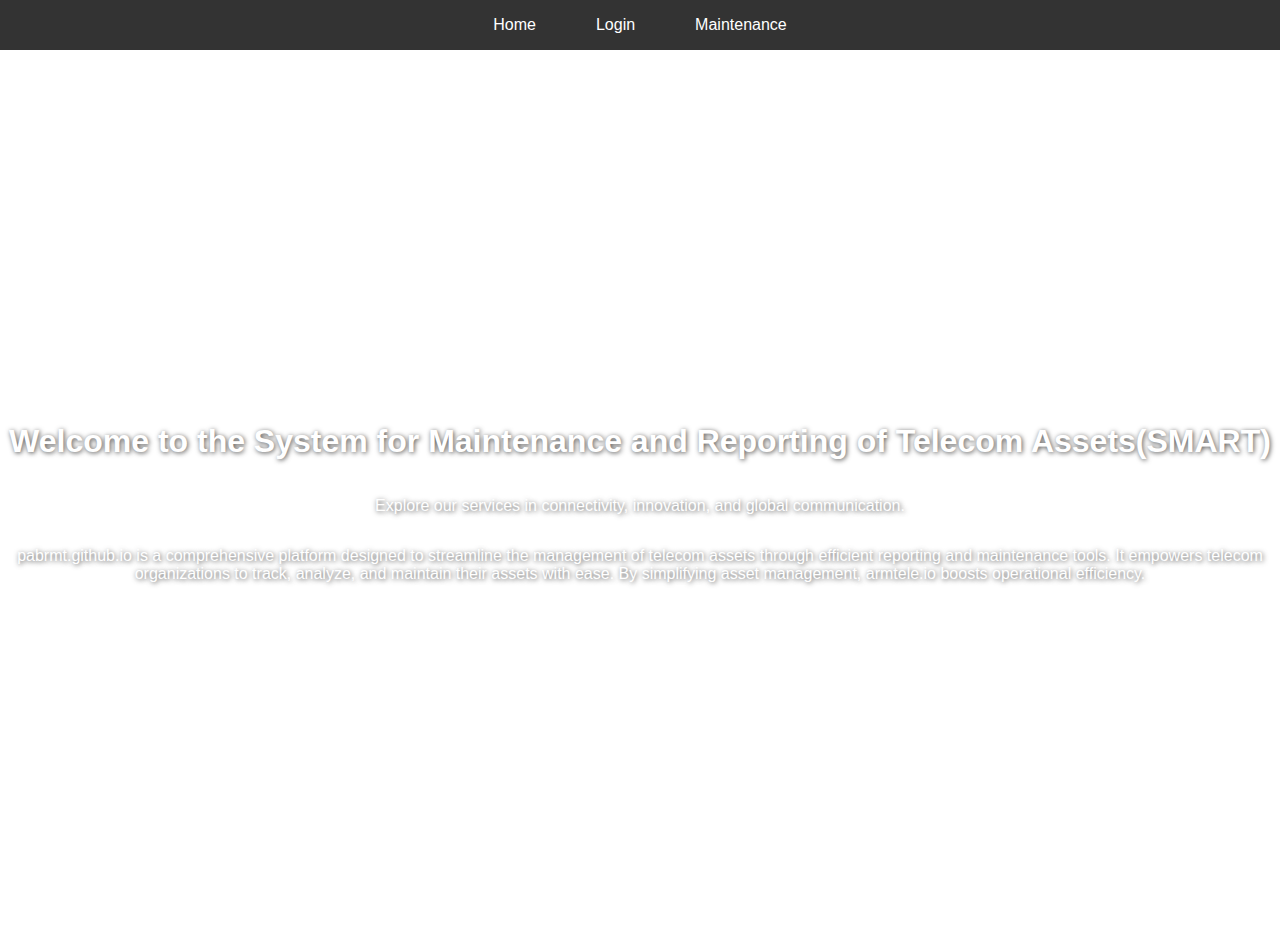
<file: index.html>
<!DOCTYPE html>
<html lang="en">
<head>
  <meta charset="UTF-8">
  <meta name="viewport" content="width=device-width, initial-scale=1.0">
  <title>System for Maintenance and Reporting of Telecom Assets(SMART)</title>
  <link rel="stylesheet" href="style.css">
</head>
<body>
  <header>
    <nav>
      <ul class="navbar">
        <li><a href="index.html">Home</a></li>
        <li><a href="login.html">Login</a></li>
        <li class="dropdown">
          <a href="#" class="dropbtn">Maintenance</a>
          <div class="dropdown-content">
            <a href="Cable Joint Locations.html">Cable Joint Locations</a>
            <a href="page2.html">Page 2</a>
          </div>
        </li>
      </ul>
    </nav>
  </header>
  <main class="landing-page">
    <h1>Welcome to the System for Maintenance and Reporting of Telecom Assets(SMART) </h1>
    <p>Explore our services in connectivity, innovation, and global communication.</p>
    <p>pabrmt.github.io is a comprehensive platform designed to streamline the management of telecom assets through efficient reporting and maintenance tools. It empowers telecom organizations to track, analyze, and maintain their assets with ease. By simplifying asset management, armtele.io boosts operational efficiency.</p>
  </main>
</body>
</html>
</file>
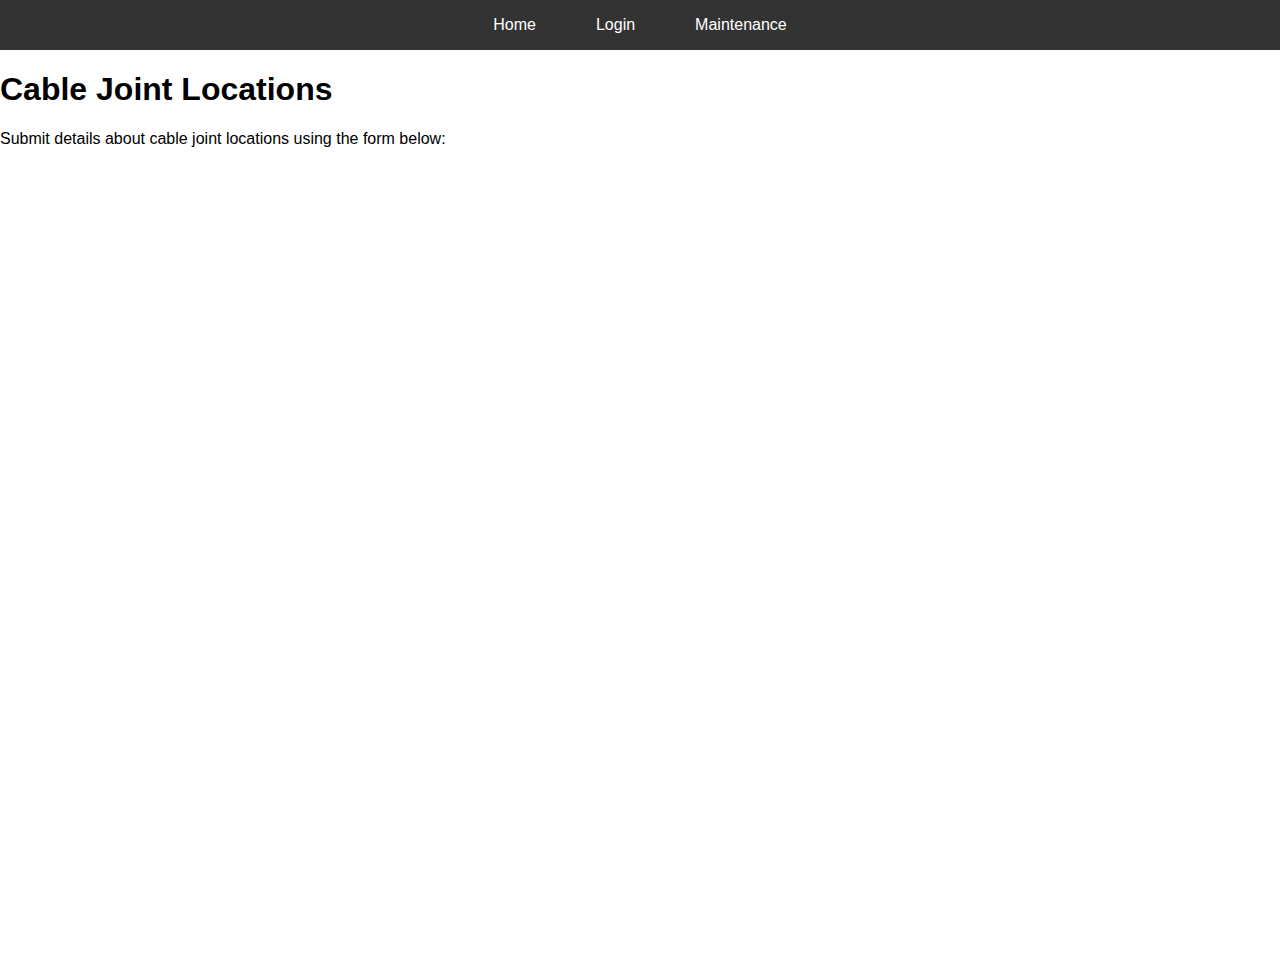
<file: Cable Joint Locations.html>
<!DOCTYPE html>
<html lang="en">
<head>
  <meta charset="UTF-8">
  <meta name="viewport" content="width=device-width, initial-scale=1.0">
  <title>Cable Joint Locations</title>
  <link rel="stylesheet" href="style.css">
</head>
<body>
  <header>
    <nav>
      <ul class="navbar">
        <li><a href="index.html">Home</a></li>
        <li><a href="login.html">Login</a></li>
        <li class="dropdown">
          <a href="#" class="dropbtn">Maintenance</a>
          <div class="dropdown-content">
            <a href="Cable Joint Locations.html">Cable Joint Locations</a>
            <a href="page2.html">Page 2</a>
          </div>
        </li>
      </ul>
    </nav>
  </header>
  <main>
    <h1>Cable Joint Locations</h1>
    <p>Submit details about cable joint locations using the form below:</p>
    <!-- Google Form Embed -->
    <iframe src="https://forms.gle/2EsMv7P3nVgxZBrH7" width="640" height="800" frameborder="0" marginheight="0" marginwidth="0">Loading…</iframe>
  </main>
</body>
</html>
</file>
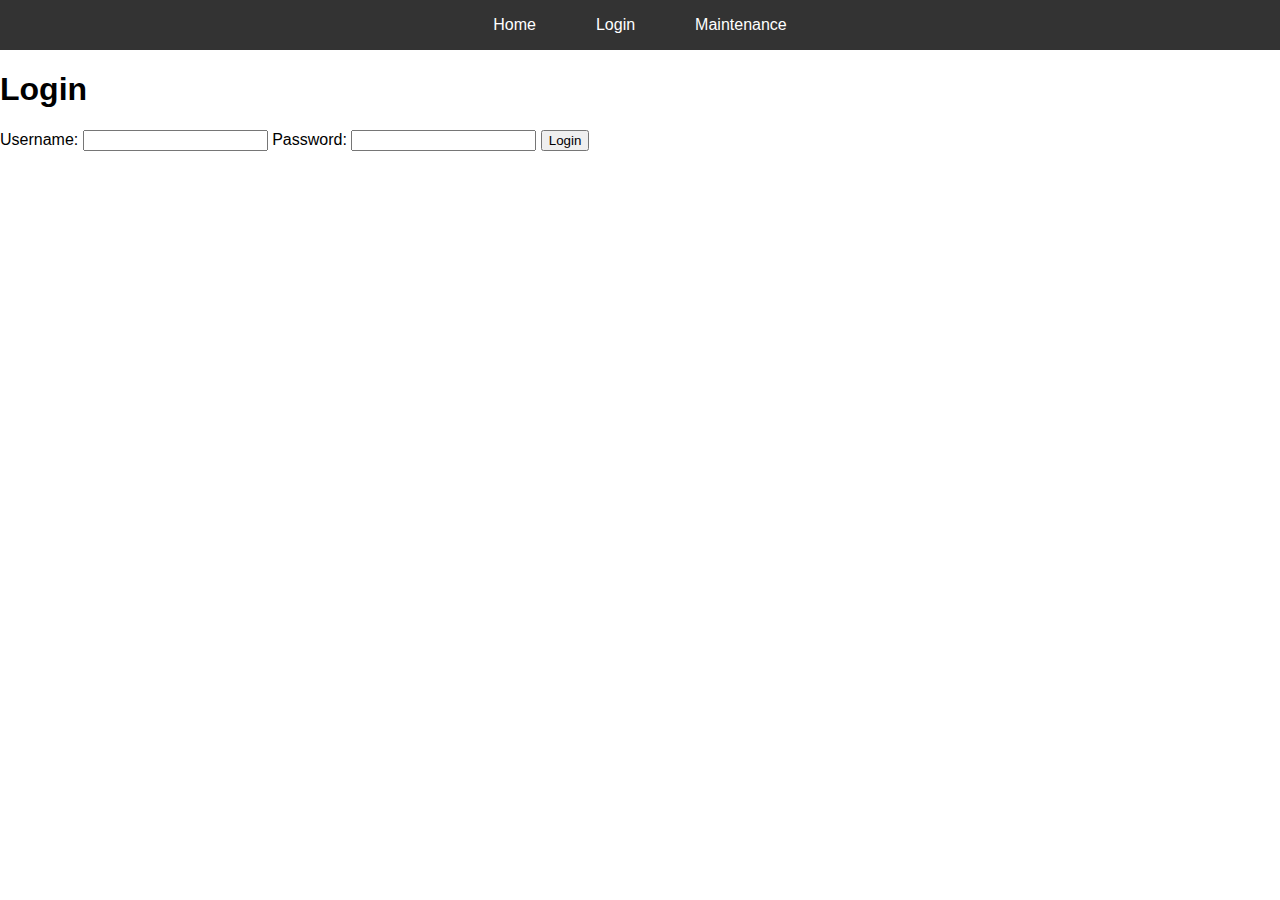
<file: login.html>
<!DOCTYPE html>
<html lang="en">
<head>
  <meta charset="UTF-8">
  <meta name="viewport" content="width=device-width, initial-scale=1.0">
  <title>Login</title>
  <link rel="stylesheet" href="style.css">
</head>
<body>
  <header>
    <nav>
      <ul class="navbar">
        <li><a href="index.html">Home</a></li>
        <li><a href="login.html">Login</a></li>
        <li class="dropdown">
          <a href="#" class="dropbtn">Maintenance</a>
          <div class="dropdown-content">
            <a href="Cable Joint Locations.html">Cable Joint Locations</a>
            <a href="page2.html">Page 2</a>
          </div>
        </li>
      </ul>
    </nav>
  </header>
  <main>
    <h1>Login</h1>
    <form id="loginForm">
      <label for="username">Username:</label>
      <input type="text" id="username" name="username" required>
      <label for="password">Password:</label>
      <input type="password" id="password" name="password" required>
      <button type="submit">Login</button>
    </form>
  </main>
  <script src="script.js"></script>
</body>
</html>
</file>
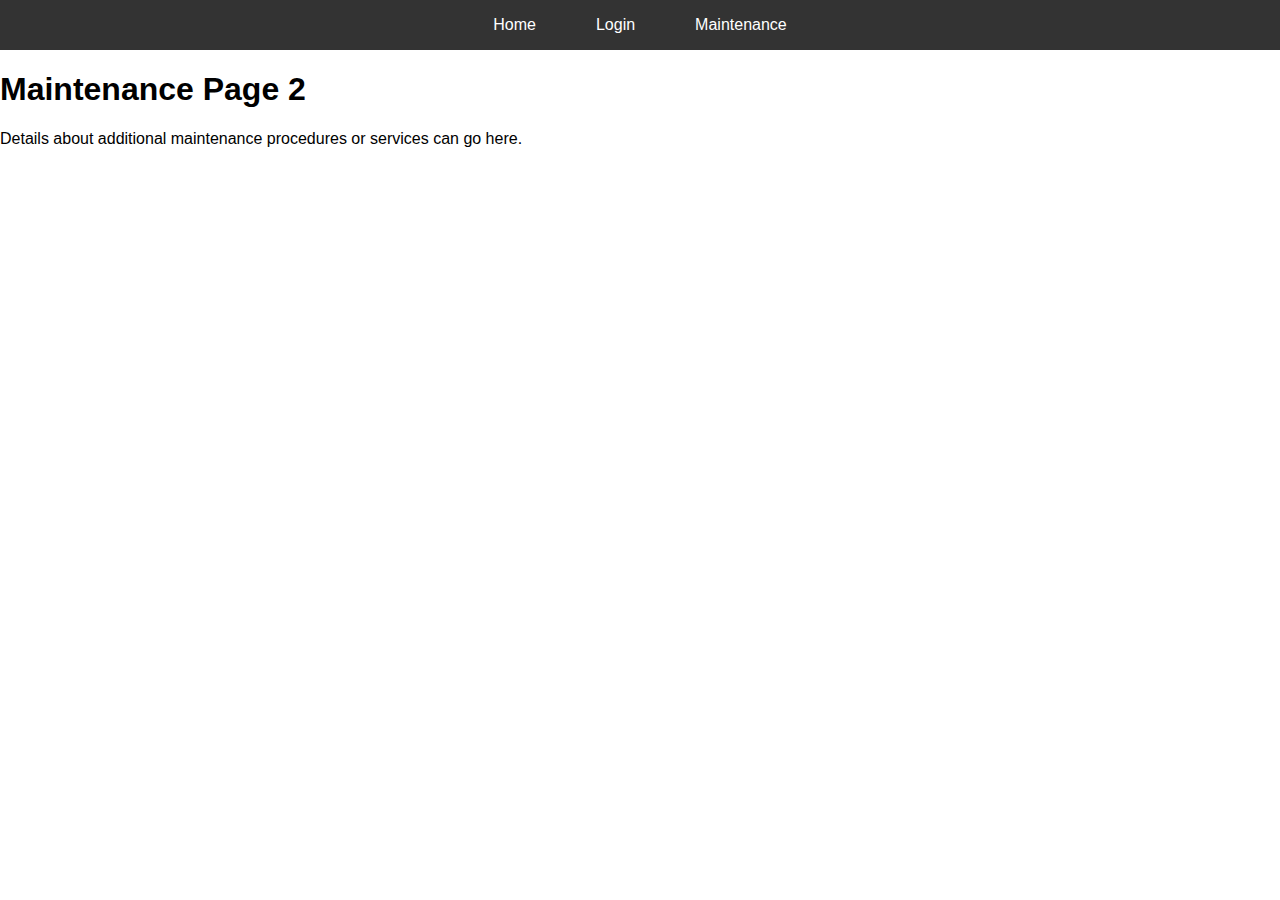
<file: page2.html>
<!DOCTYPE html>
<html lang="en">
<head>
  <meta charset="UTF-8">
  <meta name="viewport" content="width=device-width, initial-scale=1.0">
  <title>Maintenance Page 2</title>
  <link rel="stylesheet" href="style.css">
</head>
<body>
  <header>
    <nav>
      <ul class="navbar">
        <li><a href="index.html">Home</a></li>
        <li><a href="login.html">Login</a></li>
        <li class="dropdown">
          <a href="#" class="dropbtn">Maintenance</a>
          <div class="dropdown-content">
            <a href="Cable Joint Locations.html">Cable Joint Locations</a>
            <a href="page2.html">Page 2</a>
          </div>
        </li>
      </ul>
    </nav>
  </header>
  <main>
    <h1>Maintenance Page 2</h1>
    <p>Details about additional maintenance procedures or services can go here.</p>
  </main>
</body>
</html>
</file>
<file: style.css>
body {
  font-family: Arial, sans-serif;
  margin: 0;
  padding: 0;
}

header {
  background-color: #333;
  color: white;
  padding: 1rem 0;
}

.navbar {
  display: flex;
  justify-content: center;
  list-style: none;
  margin: 0;
  padding: 0;
}

.navbar li {
  position: relative;
  margin: 0 15px;
}

.navbar li a {
  color: white;
  text-decoration: none;
  padding: 10px 15px;
}

.dropdown-content {
  display: none;
  position: absolute;
  top: 100%;
  background-color: #444;
  box-shadow: 0px 4px 6px rgba(0, 0, 0, 0.2);
  z-index: 1;
  min-width: 150px;
}

.dropdown:hover .dropdown-content {
  display: block;
}

.landing-page {
  background: url('https://via.placeholder.com/1920x1080') no-repeat center center/cover;
  height: 100vh;
  color: white;
  text-shadow: 1px 1px 5px rgba(0, 0, 0, 0.7);
  display: flex;
  flex-direction: column;
  justify-content: center;
  align-items: center;
  text-align: center;
}
</file>
